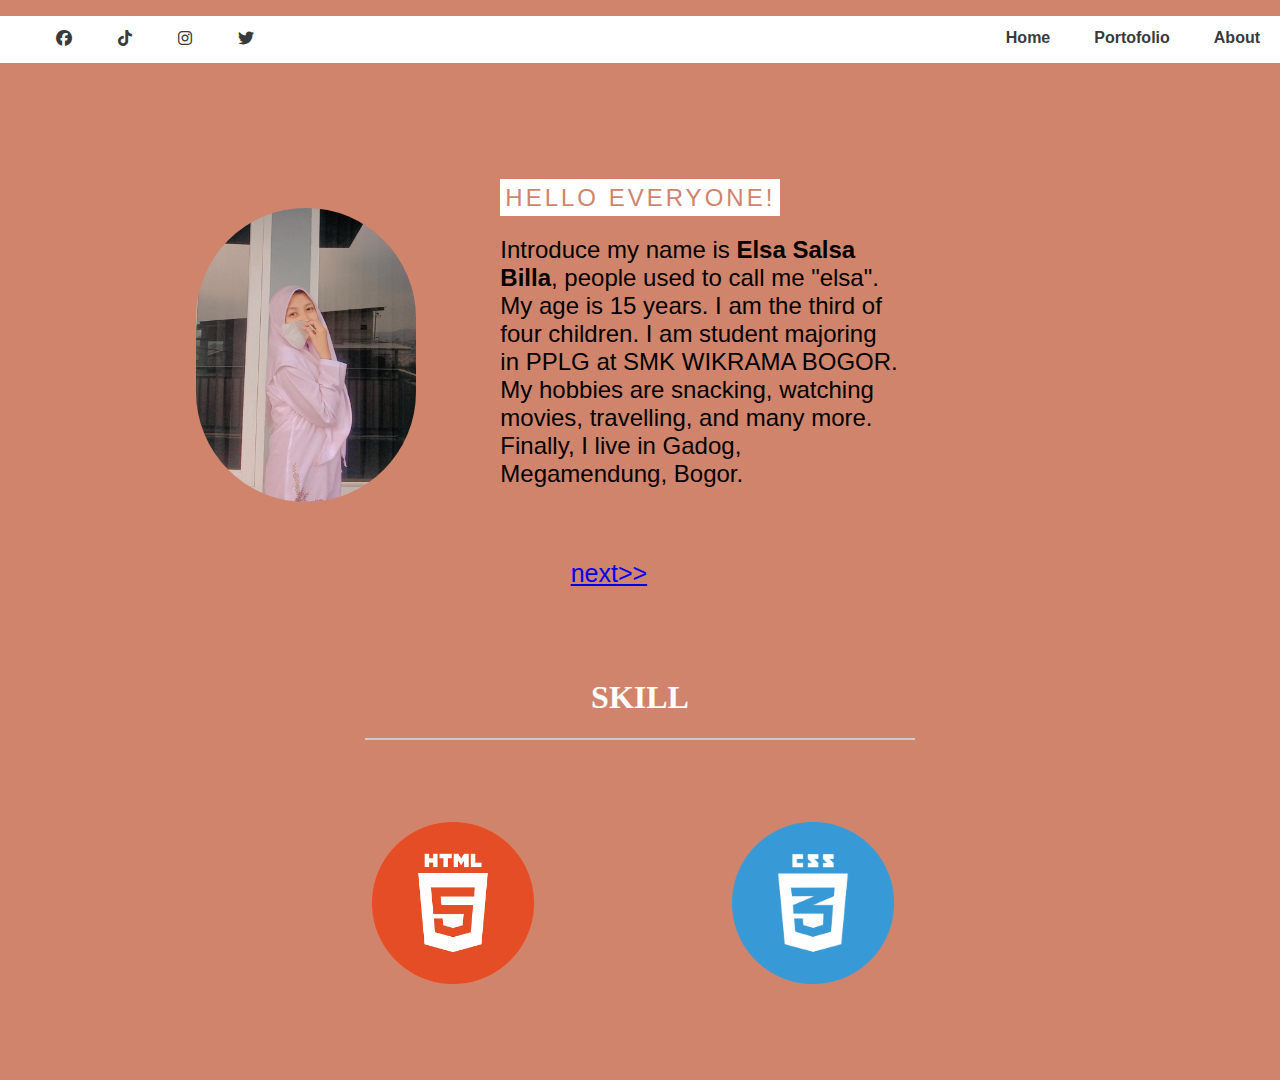
<file: index.html>
<!DOCTYPE html>
<html lang="en">
<head>
    <meta charset="UTF-8">
    <meta http-equiv="X-UA-Compatible" content="IE=edge">
    <meta name="viewport" content="width=device-width, initial-scale=1.0">
    <title>Website Elsa</title>
    <link rel="stylesheet" href="style.css">
    <link rel="stylesheet" href="https://cdnjs.cloudflare.com/ajax/libs/font-awesome/6.2.0/css/all.min.css">
</head>
<body>
    <header>
    <div class="container">
        <nav>
            <ul>
                <li class="active"><a href="index.html">Home</a></li>
                <li><a href="portofolio.html">Portofolio</a></li>
                <li><a href=contact.html>About</a></li>
            </ul>
        </nav>
    </div>
    </header>  
    <div class="medsos">
        <div class="container">
            <ul>
                <li><a href="#"><i class="fa-brands fa-facebook"></i></a></li>
                <li><a href="#"><i class="fa-brands fa-tiktok"></i></i></a></li>
                <li><a href="#"><i class="fa-brands fa-instagram"></i></a></li>
                <li><a href="#"><i class="fa-brands fa-twitter"></i></a></li>
            </ul>
        </div>
    </div>
    <div class="content1">
        <img src="img/masker (2).jpeg">
        <div class="text1">
            <p id="tag">
                <mark>HELLO EVERYONE!</mark>
            </p>
            <p>Introduce my name is <b>Elsa Salsa Billa</b>, people used to call me "elsa". 
                My age is 15 years. I am the third of four children. I am student
                majoring in PPLG at SMK WIKRAMA BOGOR. My hobbies are snacking, watching movies, 
                travelling, and many more. Finally, I live in Gadog, Megamendung, Bogor.
            </div>

            </p>
            <span>
                <a href="portofolio.html">next>></a>
              </span>
        </div>
        </div>
        
        <div class="content5">
            <h1>SKILL</h1>
            <hr>
            <div class="gallery1">
                <figure class="images">
                    <img src="img/html.png" class="gallery-img" />
                  </figure>
                  <figure class="images">
                    <img src="img/css.png" class="gallery-img" />
                  </figure>
            </div>
        </div>
    </div>
</body>
</html>
</file>
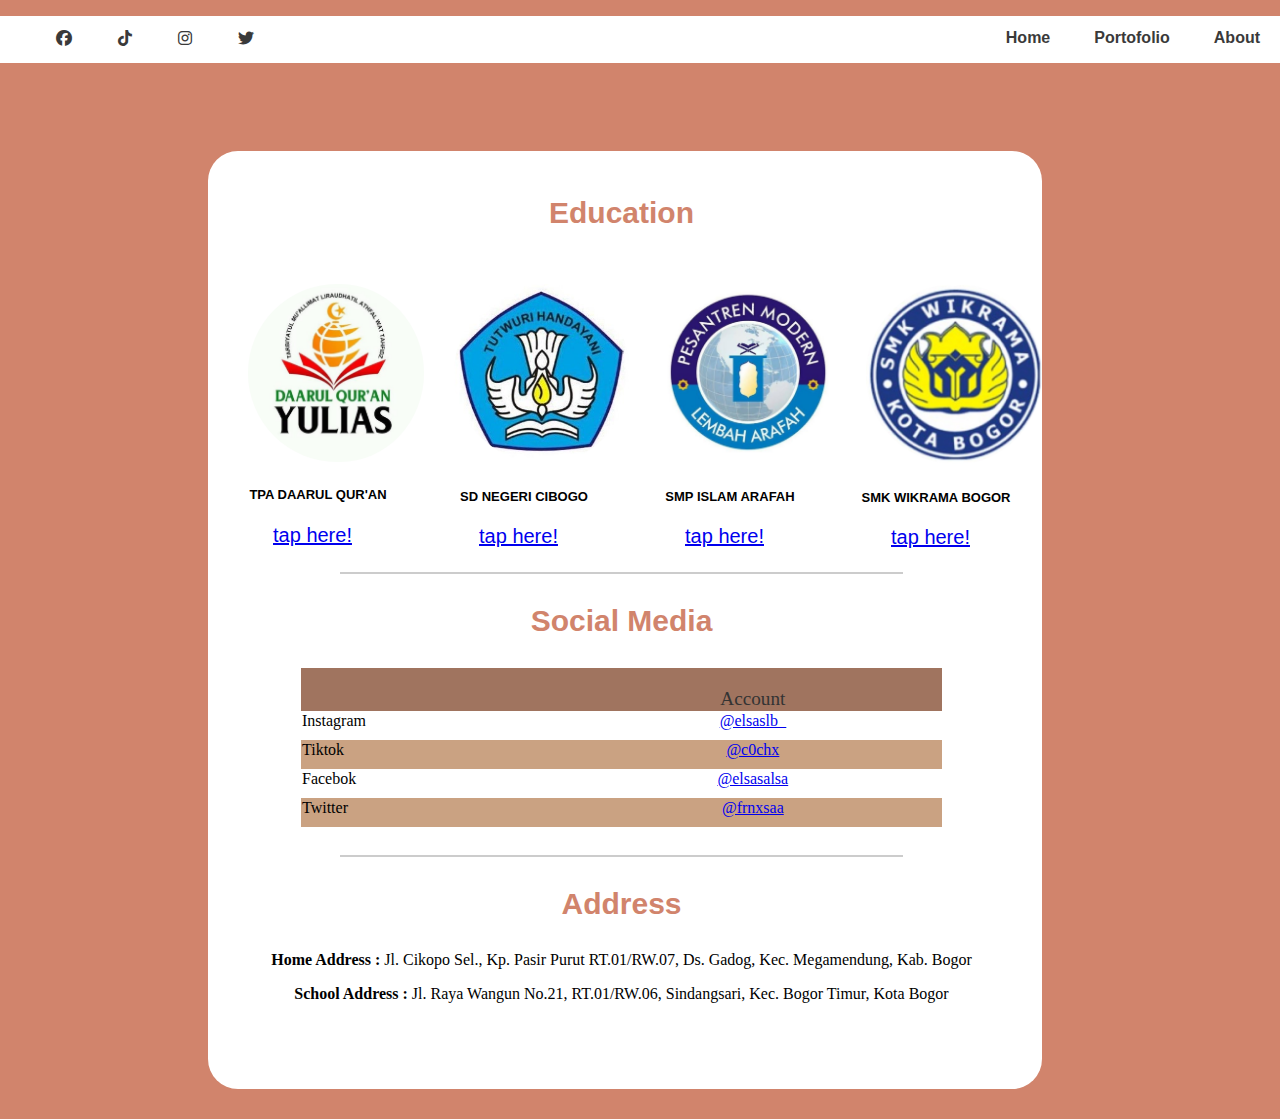
<file: contact.html>
<!DOCTYPE html>
<html lang="en">
<head>
    <meta charset="UTF-8">
    <meta http-equiv="X-UA-Compatible" content="IE=edge">
    <meta name="viewport" content="width=device-width, initial-scale=1.0">
    <title>About me</title>
    <link rel="stylesheet" href="style.css">
    <link rel="stylesheet" href="https://cdnjs.cloudflare.com/ajax/libs/font-awesome/6.2.0/css/all.min.css">
    <link href="https://fonts.cdnfonts.com/css/regisha" rel="stylesheet">
    <link href="https://fonts.cdnfonts.com/css/vescona" rel="stylesheet">
                               
</head>
<body>
    <header>
            <div class="container">
            <nav>
                <ul>
                    <li><a href="index.html">Home</a></li>
                    <li><a href="portofolio.html">Portofolio</a></li>
                    <li class="active"><a href=contact.html>About</a></li>
                </ul>
            </nav>
          </div>
    </header>
    <div class="medsos">
      <div class="container">
          <ul>
              <li><a href="#"><i class="fa-brands fa-facebook"></i></a></li>
              <li><a href="#"><i class="fa-brands fa-tiktok"></i></a></li>
              <li><a href="https://www.instagram.com/elsaslb_/?next=%2F"><i class="fa-brands fa-instagram"></i></a></li>
              <li><a href="#"><i class="fa-brands fa-twitter"></i></a></li>
          </ul>
      </div>
  </div>
          <div class="content2">
            <!-- Education -->
            <section class="section">
                <h2 class="section-header">Education</h2>
                <div class="content3">
                    <div class="gallery">
                    <figure class="images">
                        <img src="img/yulias.jpg" class="gallery-img">
                        <figcaption>
                            <h5 class="name">TPA DAARUL QUR'AN</h5>
                        </figcaption>
                        <span>
                          <a href="https://www.instagram.com/daarulquranyulias/">tap here!</a>
                        </span>
                    </figure>
                    <figure class="images">
                        <img src="img/tut wuri.jpg" class="gallery-img">
                        <figcaption>
                            <h5 class="name">SD NEGERI CIBOGO</h5>
                        </figcaption>
                        <span>
                          <a href="https://www.instagram.com/sdncibogo.official/">tap here!</a>
                        </span>
                    </figure>
                    <figure class="images">
                        <img src="img/arafah.jpg" class="gallery-img">
                        <figcaption>
                            <h5 class="name">SMP ISLAM ARAFAH</h5>
                        </figcaption>
                        <span>
                          <a href="https://www.lembaharafah.com/">tap here!</a>
                        </span>
                    </figure>
                    <figure class="images">
                        <img src="img/logowk.jpg" class="gallery-img">
                        <figcaption>
                            <h5 class="name">SMK WIKRAMA BOGOR</h5>
                        </figcaption>
                        <span>
                          <a href="https://smkwikrama.sch.id/">tap here!</a>
                        </span>
                    </figure>
                </div>
                </div>
                <hr>
            </section>
            <!-- Social Media -->
            <section class="section">
              <h2 class="section-header">Social Media</h2>
                <div class="responsive-table">
                  <table>
                    <tr class="tr-header">
                      <th>&nbsp;</th>
                      <th>Account</th>
                    </tr>
                    <tr>
                      <td class="text-left">Instagram</td>
                      <td>
                        <a href="https://www.instagram.com/elsaslb_/">@elsaslb_</a>
                      </td>
                    </tr>
                    <tr>
                      <td class="text-left">Tiktok</td>
                      <td>
                        <a href="tiktok.com">@c0chx</a>
                      </td>
                    </tr>
                    <tr>
                      <td class="text-left">Facebok</td>
                      <td>
                        <a href="facebook.com">@elsasalsa</a>
                      </td>
                    </tr>
                    <tr>
                      <td class="text-left">Twitter</td>
                      <td>
                        <a href="twitter.com">@frnxsaa</a>
                      </td>
                    </tr>
                  </table>
                </div>
            </section>
            <hr>
            <!-- Contact -->
            <section class="section">
              <h2 class="section-header">Address</h2>
              <p><b>Home Address : </b>Jl. Cikopo Sel., Kp. Pasir Purut RT.01/RW.07, Ds. Gadog, Kec. Megamendung, Kab. Bogor</p>
              <p><b>School Address : </b>Jl. Raya Wangun No.21, RT.01/RW.06, Sindangsari, Kec. Bogor Timur, Kota Bogor </p>
            </section>
</body>
</html>
</file>
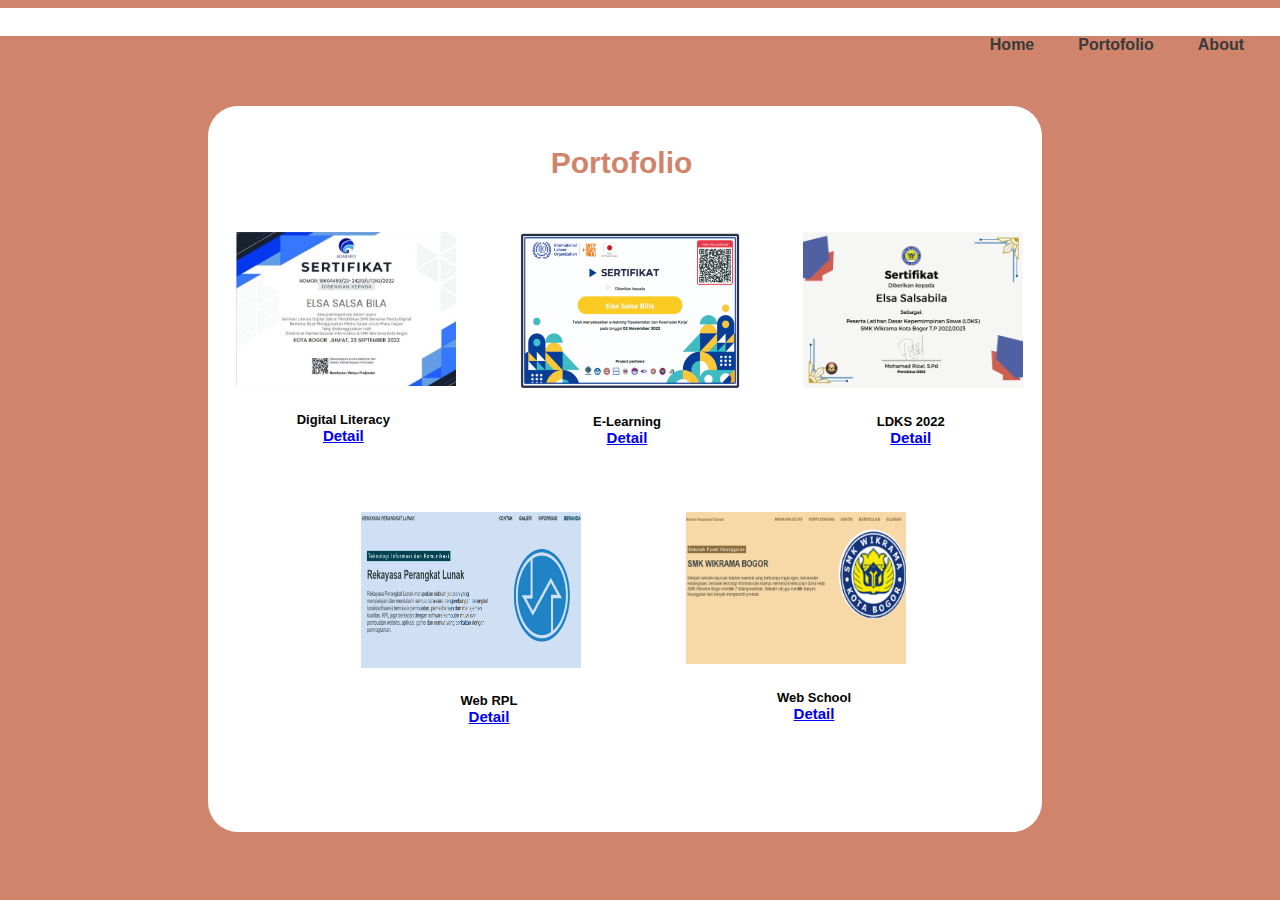
<file: portofolio.html>
<!DOCTYPE html>
<html lang="en">
<head>
    <meta charset="UTF-8">
    <title>Portofolio elsa</title>
    <link rel="stylesheet" href="style.css">
</head>
<body>
  <header>
    <div class="container">
      <div class="nav2">
        <nav>
            <ul>
                <li><a href="index.html">Home</a></li>
                <li class="active"><a href="portofolio.html">Portofolio</a></li>
                <li><a href=contact.html>About</a></li>
            </ul>
        </nav>
        </div>
    </div>
    </header>
        <div class="content2">
            <!-- Portofolio -->
      <section class="section">
        <h2>Portofolio</h2>
        <div class="gallery">
          <figure class="images">
            <img src="img/sertifikatdigital (2).jpeg" class="gallery-img" />
            <figcaption>
              <h5 class="name">Digital Literacy
              <span>
                  <a href="img/sertifikatdigital (2).jpeg">Detail</a>
                </span>
              </h5>
            </figcaption>
          </figure>
          <figure class="images">
            <img src="img/sertifikat e-learning.jpg" class="gallery-img" />
            <figcaption>
              <h5 class="name">E-Learning
              <span>
                  <a href="C:\Users\Hp\Documents\Personal Web\htmlcss1\img\sertifikat e-learning.jpg">Detail</a>
                </span>
              </h5>
            </figcaption>
          </figure>
          <figure class="images">
            <img src="img/Sertifikat LDKS Elsa.png" class="gallery-img" />
            <figcaption>
              <h5 class="name">LDKS 2022
                <span>
                  <a href="C:\Users\Hp\Documents\Personal Web\htmlcss1\img\Sertifikat LDKS Elsa.png">Detail</a>
                </span>
              </h5>
            </figcaption>
          </figure>
        </div>
          <div class="content4">
          <figure class="images">
            <img src="img/websekolah.jpg" class="gallery-img" />
            <figcaption>
              <h5 class="name">Web RPL
                <span>
                  <a href="https://rekayasaperangkatl.netlify.app/">Detail</a>
                </span>
              </h5>
            </figcaption>
          </figure>
          <figure class="images">
            <img src="img/web school.jpg" class="gallery-img" />
            <figcaption>
              <h5 class="name">Web School
                <span>
                  <a href="https://websekolahelsa.netlify.app/">Detail</a>
                </span>
              </h5>
            </figcaption>
          </figure>
        </div>
      </section>
    </div>
        </div>
    </div>
</body>
</html>
</file>
<file: style.css>
body {
    /* background-image: url(img/ulang.jpg);
    background-repeat: no-repeat;
    background-size:  1352px  1230px;
} */
background-color: #d1846c;
}
.medsos {
  margin-bottom: 2px;
  padding-bottom: 2px;
}
.medsos ul li {
  display: inline-block;
  color: white;
  margin-right: 10px;
  margin-bottom: 1px;
}
mark {
  width: 100px;
  height: 100px;
  background: #004258;
  position: relative;
  animation: mymove 5s infinite;
}
@keyframes mymove {
  from {left: 0px;}
  to {left: 200px;}
}
#tag {
  margin-top: 0;
  margin-bottom: 24px;
  letter-spacing: 3px;
}
mark {
  background: #fff;
  color: #d1846c;
  padding: 5px 5px;
}
header ul {
    float: right;
    margin-top: -1%;
}
.container {
  background-color: #fff;
  /* padding-top: 1px;
  padding-bottom: 10px; */
  justify-content: space-between;
  margin-left: -8px;
  margin-right: -8px;
  margin-top: 0px;
  height: 30%;
}
header ul li {
    display: inline-block;
}
header {
  justify-content: space-around;
}
header ul li a {
    padding: 25px 20px;
    display: inline-block;
    margin-top: 1px;
    font-family: 'Temporarium', sans-serif;
                                                                                                                                 
}
header ul li a:hover {
    background-color: #d1846c;
    color: #fff;
    border-radius: 50px;
    padding-bottom: 5px;
    padding-top: 5px;
}
.medsos ul li a:hover {
  background-color: #d1846c;
  color: #fff;
  border-radius: 50px;
  padding-bottom: 5px;
  padding-top: 5px;
}
.content1 span {
  color: #fff;
  margin-left: 20%;
  margin-top: 10%;
  font-size: 25px;
}
li a {
    display: block;
    color: #3a3a3a;
    text-align: center;
    padding: 14px 16px;
    text-decoration: none;
    font-weight: bold;
    font-size: 16px;
  }
  
  img {
    border-radius: 900px;
    margin-top: 5%;
    margin-left: 40%;
    width: 100%;
    max-width: 220px;
  }
.content1 {
    display:grid;
    grid-template-columns: 50% auto;
    padding-top: 8%;   
    /* margin-left: 5%;                                        */
}
.content2 h2 {
  font-family: 'Regisha', sans-serif;
  font-size: 30px;                                              
  color: #d1846c;                                             
}
.text1 {
  font-family: 'Sparky Stones', sans-serif;
  font-size: 24px;
  margin-left: 5%;
  margin-right: 10%;                                     
}
span {
  font-family: 'Sparky Stones', sans-serif;
   font-size: 20px;                                             
}
.content2 {
    background-color: #fff;
    border-radius: 30px;
    margin-top: 70px;
    margin-right: 230px;
    margin-left: 200px;
    padding-bottom: 70px;
    padding-top: 15px;
    padding-left: 13px;
    padding-right: 20px;
    margin-bottom: 30px;
}
  
  .gallery {
    display: flex;
    margin-left: -25px;
    margin-right: -25px;
  }
  
  .images {
    padding: 15px 15px;
    border-radius: 0px;
  }
  figure { margin:0%; }
  figcaption { text-align: center; }
  figcaption span {
    display: block;
    color: #333333;
    font-size: 15px;
  }
  .section {
    text-align: center;
  }
  .content2 img {
    border-radius: 0px;
    margin-right: 50px;
    margin-left: 25px;
  }
  .nav2 {
    display: block;
    color: #3a3a3a;
    text-align: center;
    text-decoration: none;
    font-weight: bold;
    font-size: 16px;
    padding: 14px 16px;
  }
  hr {
    width: 70%;
    border : 0.5px solid #ccc;
}
.section-header {
  text-align: center;
  color: #333333;
  font-size: 20px;
  margin-top: 30px;
  margin-bottom: 30px;
  padding-top : -50px;
}
table {
  width: 100%;
  border-spacing: 0;
  padding-bottom: 20px;
  padding-left: 80px;
  padding-right: 80px;
}

th {
  color : #333333;
  font-weight: 400;
  font-size: 1.2rem;
  padding-left: 15px;
  padding-right: 15px;
  background-color: #a0745f;
  padding-top: 3%;
}
.medsos ul li a:hover {
  background-color: #d1846c;
  color: #fff;
  border-radius: 50px;
  padding-bottom: 5px;
  padding-top: 5px;
}
td {
  text-align: center;
  padding: 10px 15 px;
  padding-bottom: 10px;
}
.text-left {text-align: left;}
tr:nth-child(odd) { background-color: #caa282; }

/* tr.tr-header {
    background-color: #a0745f;
} */
  .content3 img{
    border-radius: 100px;
    margin-right: -50px;
    margin-left: 1px;
    padding-right: 5px;
    padding-left: -5px;
}
mark {
  font-family: 'Vescona', sans-serif;
                                                
}
.content3 {
    display: flex;
    justify-content: space-around;
    margin-top: 20px;
}
.content4 {
  display: flex;
  margin-left: 50px;
  padding-left: 50px;
}
.content5 {
  padding-bottom: 10px;
  text-align: center;
  padding-top: 100px;
  border-radius: 50px;
  margin-left: 230px;
  margin-right: 230px;
  margin-top: 60px;
  padding-top: 10px;
  padding-left: 10px;
  padding-right: 10px;
  color: #fff;
}

.gallery1 {
  display: flex;
  border-radius: 100px;
}
.content5 img {
  margin-right: 50px;
  margin-left: 100px;
  margin-bottom: 50px;
  margin-top: 50px;
  height: 180px;
  width: 180px;
}
.name {
  font-family: 'Vescona', sans-serif;                                                                                         
  font-size: 13px;
  padding-left: 12px;
  padding-right: 1px;
}


@media screen and (max-width: 360px) {
  body {
    background-size: 505px 740px;
  }
  
  header ul li a:hover {
    border-radius: 50px;
    padding-top: 10px;
    padding-bottom: 10px;
  }
  header ul li a {
    font-size: 9px;
    padding: 6px;
}
mark {
  width: 50px;
  height: 50px;
  position: relative;
  animation: mymove 3s infinite;
}
@keyframes mymove {
  from {left: 0px;}
  to {left: 30px;}
}
mark {
  background: #fff;
  color: #caa282;
  padding: 5px 5px;
  font-size: 5px;
}
.medsos {
  margin-bottom: 0px;
  padding-bottom: 0px;
}
/* .medsos ul li {
  display: inline-block;
  color: white;
  margin-right: 10px;
  margin-bottom: 1px;
} */
.medsos ul {
  padding: 1px;
  display: flex;
  margin-top: -26px;
  float: left;
}
.medsos ul li {
  padding: 5px;
  max-width: 3px;
}
.medsos ul li a {
  font-size: 10px;
  padding: 2px;
  display: inline-block;
  margin: -50;
}
.content1 span {
  font-size: 12px;
  margin-left: 5%;
  margin-top: 25%;
}
header ul {
  float: right;
  margin-top: -1px;
}
.text1 {
  font-size: 10px;
  margin-left: 5%;
  margin-right: 8%;
}
#tag {
  margin-top: 5px;
  margin-bottom: 15px;
  letter-spacing: 3px;
}
img {
  max-width: 100px;
  margin-left: 12px;
}
.content1 img {
  margin-left: 25%;
}
.content1 {
  font-size: 9px;
  margin-top: 60px;
  margin-right: 5px;
}
.content2 h2 {
  font-size: 13px;
}
.content5 {
  font-size: 9px;
  padding-left: 3px;
  padding-right: 3px;
  margin-left: 10px;
  margin-right: 10px;
}
.content5 img {
  height: 50px;
  width: 50px;
  margin-left: 5px;
  margin-right: 5px;
  padding-left: 10px;
  padding-right: 10px;
  margin-top: 20px;
  justify-content: space-around;
}
.content2 {
  background-color: #fff;
  border-radius: 30px;
  margin-top: 30px;
  margin-right: 10px;
  margin-left: 10px;
  padding-bottom: 25px;
  padding-top: 10px;
  padding-left: 10px;
  padding-right: 10px;
  margin-bottom: 5px;
}

.content3 img {
    border-radius: 150px;
    /* margin-right: 0px;
    margin-left: 1px; */
    padding-left: 4px;
    padding-right: 0px;
    max-width: 37px;
    /* padding: 0px; */
}
.content5 img {
  margin-right: 5px;
  margin-left: 35px;
}
.content2 h5 {
  font-size: 5px;

}
.name {
  font-size: 1px;
  font-family: 'Sparky Stones', sans-serif;                                             
  padding-left: 0px;
  padding-right: 1px;                                          
}
.figcaption {
  font-size: 5px;
}
.content4 {
  padding-left: 10px;
}
table {
  width: 100%;
  border-spacing: 0;
  padding-bottom: 10px;
  padding-left: 10px;
  padding-right: 10px;
}
.section {
  text-align: center;
  font-size: 10px;
}
.text-left {
  text-align: left;
}
tr:nth-child(odd) { background-color: #caa282; }

tr.tr-header {
    background-color: #a0745f;
    height: 10px;
    justify-content: space-between;
}
.tr-header th {
  font-size: 12px;
}
.section-header {
  font-size: 15px;
}
.content2 img {
  margin-right: 15px;
  margin-left: 4px;
  width: 70px;
}
.content4 {
  margin-left: 20px;
  padding-left: 20px;
}
figcaption span {
  display: block;
  color: #333333;
  font-size: 10px;
}
span {
  font-size: 10px;
}
.name {
  font-size: 6px;
}
.content3 {
  text-align: center;
}
.container {
  padding-top: 10px;
  padding-bottom: 10px;
  margin-right: 0%;
  margin-left: 0%;
}


}
</file>
